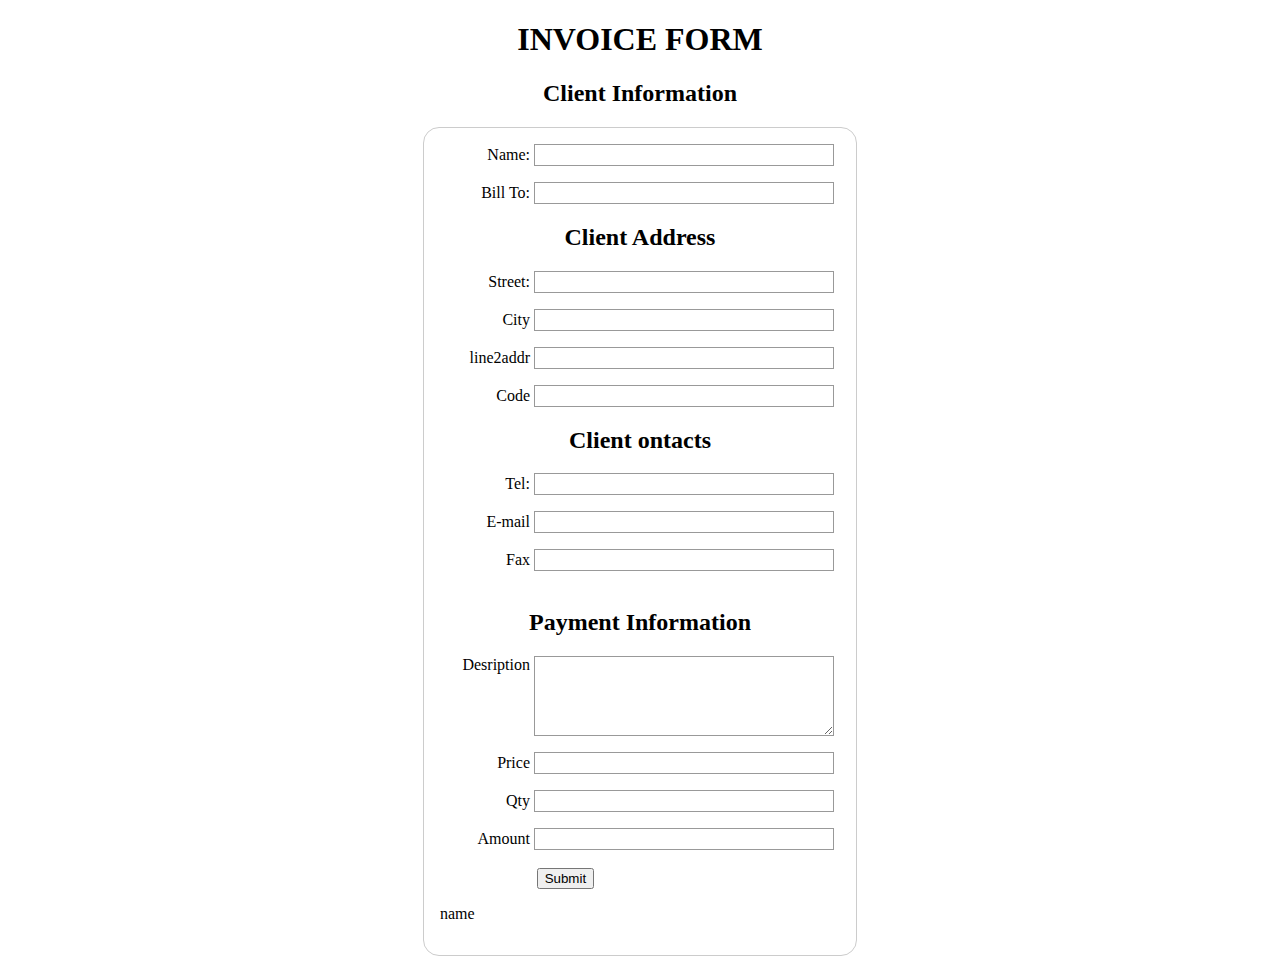
<file: client/index.html>
<!DOCTYPE html>
<html lang="en">
<head>
    <meta charset="UTF-8">
    <meta name="viewport" content="width=device-width, initial-scale=1.0">
    <meta http-equiv="X-UA-Compatible" content="ie=edge">
    <title>Document</title>
    <link rel="stylesheet" type="text/css" href="style.css" >

</head>
<body>
    <h1>INVOICE FORM</h1>
    <h2>Client Information</h2>
    <form id="customer-info" action=" http://0.0.0.0:8001/hello" method="post">
        <div>
          <label for="name">Name:</label>
          <input type="text" id="name" name="customer_name">
        </div>
        <div>
          <label for="billto">Bill To:</label>
          <input type="text" id="billto" name="bill_to">
        </div>
      <h2>Client Address</h2> 
        <div>
          <label for="street">Street:</label>
          <input type="text" id="street" name="street_name">
        </div>
        <div>
          <label for="city">City</label>
          <input type="text" id="city" name="city">
        </div>
        <div>
          <label for="line2addr">line2addr</label>
          <input type="text" id="line2addr" name="line2addr">
        </div>
        <div>
          <label for="zipcode">Code</label>
          <input type="number" id="zipcode" name="zipcode">
        </div>
      <h2>Client ontacts</h2> 
        <div>
          <label for="tel">Tel:</label>
          <input type="number" id="tel" name="tel">
        </div>
        <div>
          <label for="email">E-mail</label>
          <input type="email" id="email" name="email">
        </div>
        <div>
          <label for="fax">Fax</label>
          <input type="number" id="fax" name="fax">
        </div>
      <br>
    <h2>Payment Information</h2>
    <div>
      <label for="description">Desription</label>
      <textarea id="description" name="description"></textarea>
    </div>
    <div>
      <label for="price">Price</label>
      <input type="number" id="price" name="price">
    </div>
    <div>
      <label for="Qty">Qty</label>
      <input type="number" id="qty" name="qty">
    </div>
    <div>
      <label for="amount">Amount</label>
      <input type="number" id="amount" name="amount">
    </div>

    <br>
    <div class="button">
        <script>
            submitForms = function(){
                document.getElementById("customer-address").submit();
                document.getElementById("customer-contact").submit();
                document.getElementById("customer-info").submit();
            }
        </script>
        <button type="submit" onclick="submitForms()" >Submit</button>
    </div>
    <p>name</p>

</body>
</html>
</file>
<file: client/style.css>
form {
    /* Just to center the form on the page */
    margin: 0 auto;
    width: 400px;
    /* To see the outline of the form */
    padding: 1em;
    border: 1px solid #CCC;
    border-radius: 1em;
  }
  
  form div + div {
    margin-top: 1em;
  }
  
  label {
    /* To make sure that all labels have the same size and are properly aligned */
    display: inline-block;
    width: 90px;
    text-align: right;
  }
  
  input, textarea {
    /* To make sure that all text fields have the same font settings
       By default, textareas have a monospace font */
    font: 1em sans-serif;
  
    /* To give the same size to all text fields */
    width: 300px;
    box-sizing: border-box;
  
    /* To harmonize the look & feel of text field border */
    border: 1px solid #999;
  }
  
  input:focus, textarea:focus {
    /* To give a little highlight on active elements */
    border-color: #000;
  }
  
  textarea {
    /* To properly align multiline text fields with their labels */
    vertical-align: top;
  
    /* To give enough room to type some text */
    height: 5em;
  }
  
  .button {
    /* To position the buttons to the same position of the text fields */
    padding-left: 90px; /* same size as the label elements */
  }
  
  button {
    /* This extra margin represent roughly the same space as the space
       between the labels and their text fields */
    margin-left: .5em;
  }
h1, h2 {
    text-align: center;
}
</file>
